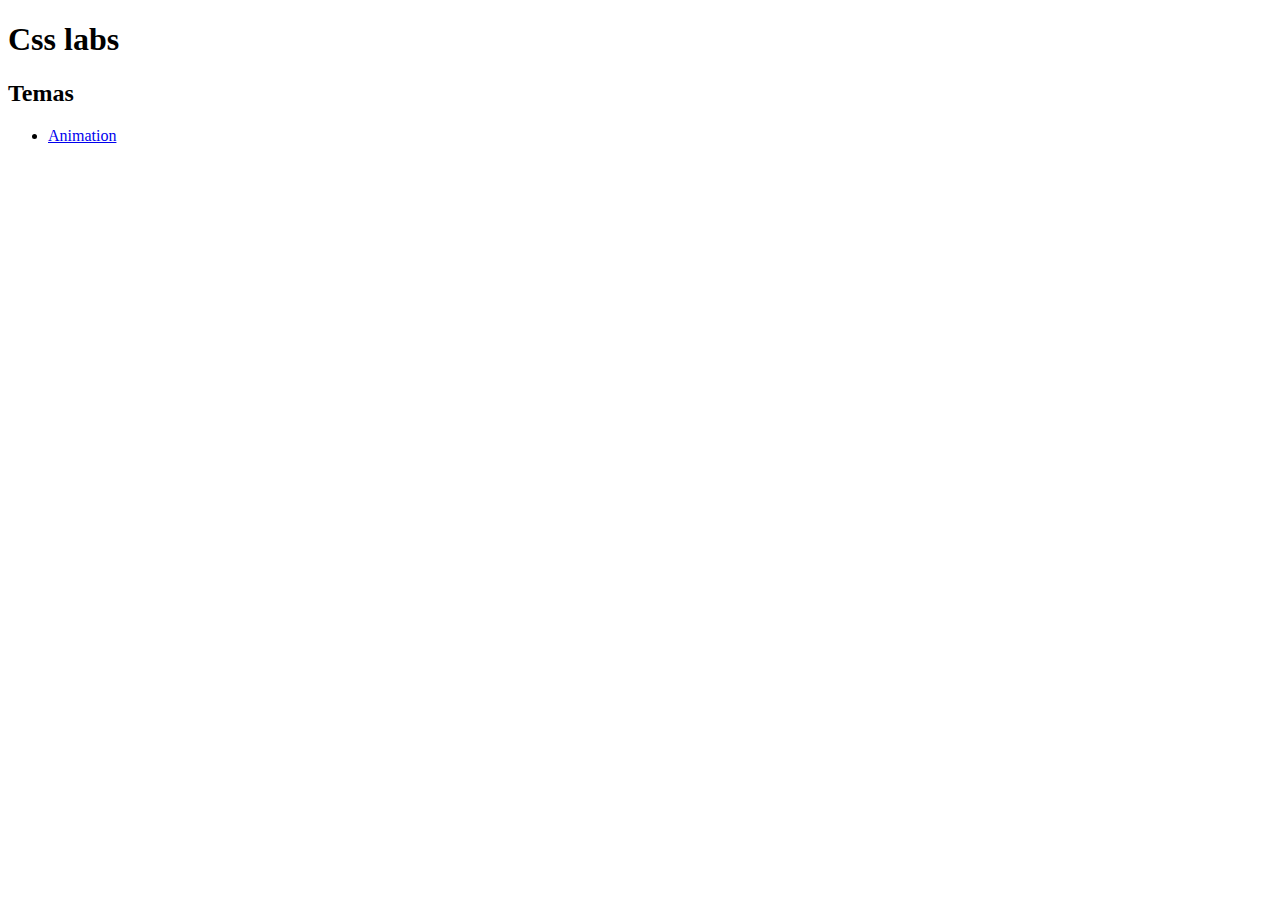
<file: index.html>
<!DOCTYPE html>
<html lang="en">
  <head>
    <meta charset="UTF-8" />
    <meta name="viewport" content="width=device-width, initial-scale=1.0" />
    <title>Css lab</title>
    <link rel="stylesheet" href="css/style.css" />
  </head>
  <body>
    <h1>Css labs</h1>
    <h2>Temas</h2>
    <ul>
      <li>
        <a href="./animation.html">Animation</a>
      </li>
    </ul>
  </body>
</html>
</file>
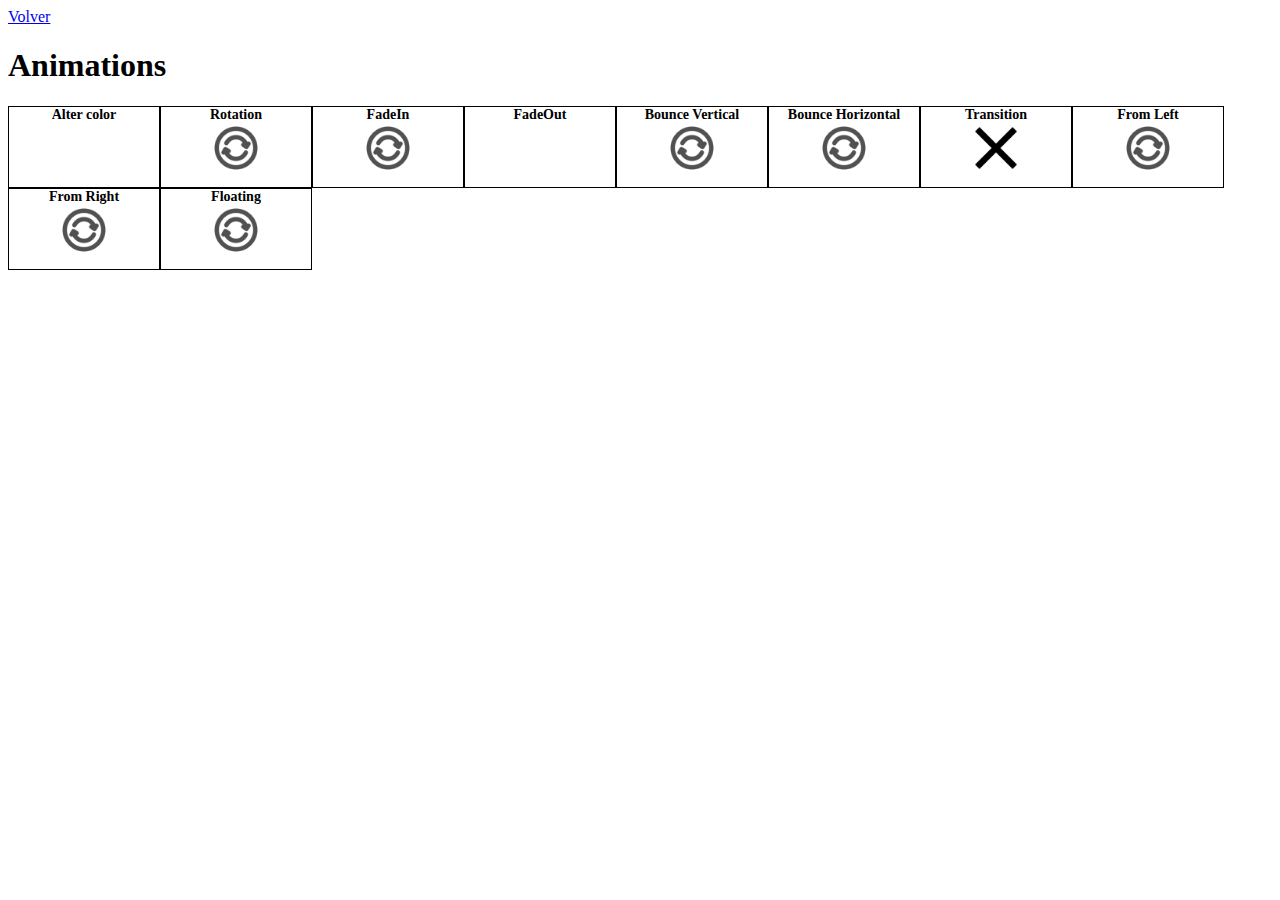
<file: animation.html>
<!DOCTYPE html>
<html lang="en">
  <head>
    <meta charset="UTF-8" />
    <meta name="viewport" content="width=device-width, initial-scale=1.0" />
    <title>Animation</title>
    <link rel="stylesheet" href="css/style.css" />
  </head>
  <body>
    <a href="index.html">Volver</a>
    <h1>Animations</h1>

    <div class="dictionary">
      <div class="element">
        <h2>Alter color</h2>
        <div class="sample anim-alt-background"></div>
      </div>

      <div class="element">
        <h2>Rotation</h2>
        <div class="sample anim-infinite-rotate">
          <img src="./img/loader.png" alt="loading" />
        </div>
      </div>

      <div class="element">
        <h2>FadeIn</h2>
        <div class="sample anim-fade-in">
          <img src="./img/loader.png" alt="loading" />
        </div>
      </div>

      <div class="element">
        <h2>FadeOut</h2>
        <div class="sample anim-fade-out">
          <img src="./img/loader.png" alt="loading" />
        </div>
      </div>

      <div class="element">
        <h2>Bounce Vertical</h2>
        <div class="sample anim-bounce-vertical">
          <img src="./img/loader.png" alt="loading" />
        </div>
      </div>

      <div class="element">
        <h2>Bounce Horizontal</h2>
        <div class="sample anim-bounce-horizontal">
          <img src="./img/loader.png" alt="loading" />
        </div>
      </div>

      <div class="element">
        <h2>Transition</h2>
        <div class="sample gallery-element">
          <img src="./img/x.png" alt="loading" />
        </div>
      </div>

      <div class="element">
        <h2>From Left</h2>
        <div class="sample anim-from-left">
          <img src="./img/loader.png" alt="loading" />
        </div>
      </div>

      <div class="element">
        <h2>From Right</h2>
        <div class="sample anim-from-rigth">
          <img src="./img/loader.png" alt="loading" />
        </div>
      </div>

      <div class="element">
        <h2>Floating</h2>
        <div class="sample anim-floating">
          <img src="./img/loader.png" alt="loading" />
        </div>
      </div>
    </div>
  </body>
</html>
</file>
<file: css/style.css>
@-webkit-keyframes change-color-frames {
  0% {
    background-color: #001f3f;
  }
  50% {
    background-color: #ff4136;
  }
  100% {
    background-color: #001f3f;
  }
}

@keyframes change-color-frames {
  0% {
    background-color: #001f3f;
  }
  50% {
    background-color: #ff4136;
  }
  100% {
    background-color: #001f3f;
  }
}

@-webkit-keyframes full-rotation-frames {
  0% {
    -webkit-transform: rotate(1deg);
            transform: rotate(1deg);
  }
  100% {
    -webkit-transform: rotate(360deg);
            transform: rotate(360deg);
  }
}

@keyframes full-rotation-frames {
  0% {
    -webkit-transform: rotate(1deg);
            transform: rotate(1deg);
  }
  100% {
    -webkit-transform: rotate(360deg);
            transform: rotate(360deg);
  }
}

@-webkit-keyframes fade-in-frames {
  from {
    opacity: 0;
  }
  to {
    opacity: 1;
  }
}

@keyframes fade-in-frames {
  from {
    opacity: 0;
  }
  to {
    opacity: 1;
  }
}

@-webkit-keyframes fade-out-frames {
  from {
    opacity: 1;
  }
  to {
    opacity: 0;
  }
}

@keyframes fade-out-frames {
  from {
    opacity: 1;
  }
  to {
    opacity: 0;
  }
}

@-webkit-keyframes bounce-vertical-frames {
  0%,
  20%,
  50%,
  80%,
  100% {
    -webkit-transform: translateY(0);
            transform: translateY(0);
  }
  40% {
    -webkit-transform: translateY(-30px);
            transform: translateY(-30px);
  }
  60% {
    -webkit-transform: translateY(-15px);
            transform: translateY(-15px);
  }
}

@keyframes bounce-vertical-frames {
  0%,
  20%,
  50%,
  80%,
  100% {
    -webkit-transform: translateY(0);
            transform: translateY(0);
  }
  40% {
    -webkit-transform: translateY(-30px);
            transform: translateY(-30px);
  }
  60% {
    -webkit-transform: translateY(-15px);
            transform: translateY(-15px);
  }
}

@-webkit-keyframes bounce-horizontal-frames {
  0%,
  20%,
  50%,
  80%,
  100% {
    -webkit-transform: translateX(0);
            transform: translateX(0);
  }
  40% {
    -webkit-transform: translateX(-30px);
            transform: translateX(-30px);
  }
  60% {
    -webkit-transform: translateX(-15px);
            transform: translateX(-15px);
  }
}

@keyframes bounce-horizontal-frames {
  0%,
  20%,
  50%,
  80%,
  100% {
    -webkit-transform: translateX(0);
            transform: translateX(0);
  }
  40% {
    -webkit-transform: translateX(-30px);
            transform: translateX(-30px);
  }
  60% {
    -webkit-transform: translateX(-15px);
            transform: translateX(-15px);
  }
}

@-webkit-keyframes move-from-right-frames {
  0% {
    -webkit-transform: translateX(calc(-100vw / 3));
            transform: translateX(calc(-100vw / 3));
  }
  100% {
    -webkit-transform: translateX(0);
            transform: translateX(0);
  }
}

@keyframes move-from-right-frames {
  0% {
    -webkit-transform: translateX(calc(-100vw / 3));
            transform: translateX(calc(-100vw / 3));
  }
  100% {
    -webkit-transform: translateX(0);
            transform: translateX(0);
  }
}

@-webkit-keyframes move-from-left-frames {
  0% {
    -webkit-transform: translateX(calc(100vw / 3));
            transform: translateX(calc(100vw / 3));
  }
  100% {
    -webkit-transform: translateX(0);
            transform: translateX(0);
  }
}

@keyframes move-from-left-frames {
  0% {
    -webkit-transform: translateX(calc(100vw / 3));
            transform: translateX(calc(100vw / 3));
  }
  100% {
    -webkit-transform: translateX(0);
            transform: translateX(0);
  }
}

@-webkit-keyframes floating-frames {
  0% {
    -webkit-transform: translate(0, 0);
            transform: translate(0, 0);
  }
  20% {
    -webkit-transform: translate(5px, 8px);
            transform: translate(5px, 8px);
  }
  40% {
    -webkit-transform: translate(2px, 9px);
            transform: translate(2px, 9px);
  }
  60% {
    -webkit-transform: translate(9px, 5px);
            transform: translate(9px, 5px);
  }
  80% {
    -webkit-transform: translate(2px, 4px);
            transform: translate(2px, 4px);
  }
  100% {
    -webkit-transform: translate(0, 0);
            transform: translate(0, 0);
  }
}

@keyframes floating-frames {
  0% {
    -webkit-transform: translate(0, 0);
            transform: translate(0, 0);
  }
  20% {
    -webkit-transform: translate(5px, 8px);
            transform: translate(5px, 8px);
  }
  40% {
    -webkit-transform: translate(2px, 9px);
            transform: translate(2px, 9px);
  }
  60% {
    -webkit-transform: translate(9px, 5px);
            transform: translate(9px, 5px);
  }
  80% {
    -webkit-transform: translate(2px, 4px);
            transform: translate(2px, 4px);
  }
  100% {
    -webkit-transform: translate(0, 0);
            transform: translate(0, 0);
  }
}

.anim-alt-background {
  -webkit-animation: change-color-frames 2s infinite;
          animation: change-color-frames 2s infinite;
}

.anim-infinite-rotate {
  -webkit-animation: full-rotation-frames 2s linear infinite;
          animation: full-rotation-frames 2s linear infinite;
  border-radius: 150px;
}

.anim-fade-in {
  -webkit-animation: fade-in-frames 2s;
          animation: fade-in-frames 2s;
}

.anim-fade-out {
  -webkit-animation: fade-out-frames 2s;
          animation: fade-out-frames 2s;
  opacity: 0;
}

.anim-bounce-vertical {
  -webkit-animation: bounce-vertical-frames 1s;
          animation: bounce-vertical-frames 1s;
}

.anim-bounce-horizontal {
  -webkit-animation: bounce-horizontal-frames 1s;
          animation: bounce-horizontal-frames 1s;
}

.anim-from-left {
  -webkit-animation: move-from-left-frames 1s linear;
          animation: move-from-left-frames 1s linear;
}

.anim-from-rigth {
  -webkit-animation: move-from-right-frames 1s linear;
          animation: move-from-right-frames 1s linear;
}

.anim-floating {
  -webkit-animation: floating-frames 1s linear infinite;
          animation: floating-frames 1s linear infinite;
}

.gallery-element img {
  -webkit-transform: rotate(0);
          transform: rotate(0);
  -webkit-transition: -webkit-transform 0.2s;
  transition: -webkit-transform 0.2s;
  transition: transform 0.2s;
  transition: transform 0.2s, -webkit-transform 0.2s;
}

.gallery-element img:hover {
  -webkit-transform: rotate(45deg);
          transform: rotate(45deg);
  -webkit-transition: -webkit-transform 0.2s;
  transition: -webkit-transform 0.2s;
  transition: transform 0.2s;
  transition: transform 0.2s, -webkit-transform 0.2s;
}

div.sample {
  width: 50px;
  height: 50px;
  display: -webkit-box;
  display: -ms-flexbox;
  display: flex;
  -webkit-box-align: center;
      -ms-flex-align: center;
          align-items: center;
  -webkit-box-pack: center;
      -ms-flex-pack: center;
          justify-content: center;
}

div.sample img {
  width: 50px;
}

div.dictionary {
  display: -webkit-box;
  display: -ms-flexbox;
  display: flex;
  -ms-flex-wrap: wrap;
      flex-wrap: wrap;
}

div.dictionary div.element {
  width: 150px;
  height: 80px;
  border: 1px solid black;
  display: -webkit-box;
  display: -ms-flexbox;
  display: flex;
  -webkit-box-orient: vertical;
  -webkit-box-direction: normal;
      -ms-flex-direction: column;
          flex-direction: column;
  -webkit-box-align: center;
      -ms-flex-align: center;
          align-items: center;
}

div.dictionary div.element h2 {
  font-size: 14px;
  margin: 0px;
}
/*# sourceMappingURL=style.css.map */
</file>
